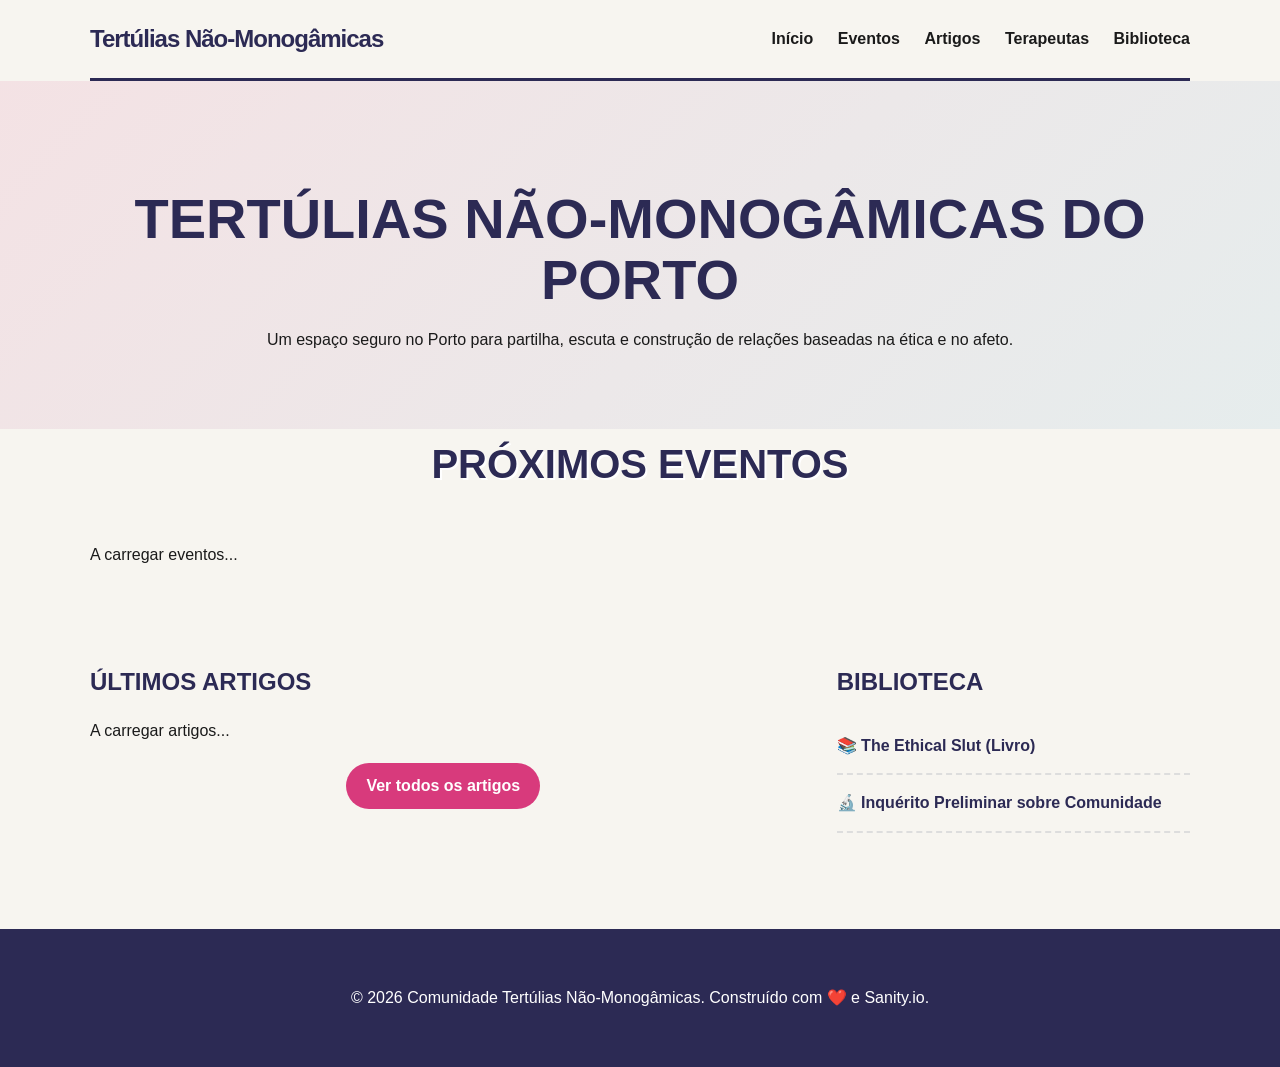
<file: index.html>
<!DOCTYPE html>
<html lang="pt-PT">
<head>
    <meta charset="UTF-8">
    <meta name="viewport" content="width=device-width, initial-scale=1.0">
    <title>Tertúlias Não-Monogâmicas do Porto</title>
    <link rel="stylesheet" href="style.css">
</head>
<body>

    <div class="container">
        <header>
            <div class="logo">Tertúlias Não-Monogâmicas</div>
            <nav>
                <a href="index.html">Início</a>
                <a href="#eventos">Eventos</a>
                <a href="artigos.html">Artigos</a>
                <a href="terapeutas.html">Terapeutas</a>
                <a href="#">Biblioteca</a>
            </nav>
        </header>
    </div>

    <section class="hero">
        <div class="container">
            <h1>Tertúlias Não-Monogâmicas do Porto</h1>
            <p>Um espaço seguro no Porto para partilha, escuta e construção de relações baseadas na ética e no afeto.</p>
        </div>
    </section>

    <div class="container">
        <div class="events-section" id="eventos">
            <h2>Próximos Eventos</h2>
            <div class="events-grid" id="dynamic-events">
                <p>A carregar eventos...</p>
            </div>
        </div>

        <div class="content-grid">
            <div class="articles" id="artigos">
                <h2>Últimos Artigos</h2>
                <div id="dynamic-articles">
                    <p>A carregar artigos...</p>
                </div>
                <div style="margin-top: 20px; text-align: center;">
                    <a href="artigos.html" class="btn">Ver todos os artigos</a>
                </div>
            </div>

            <div class="library">
                <h2>Biblioteca</h2>
                <ul class="library-list">
                    <li>📚 <a href="https://pt.wikipedia.org/wiki/The_Ethical_Slut">The Ethical Slut (Livro)</a></li>
                    <li>🔬 <a href="comunidade_inquerito-preliminar.pdf">Inquérito Preliminar sobre Comunidade</a></li>
                </ul>
            </div>
        </div>
    </div>

    <footer>
        <div class="container">
            <p>© 2026 Comunidade Tertúlias Não-Monogâmicas. Construído com ❤️ e Sanity.io.</p>
        </div>
    </footer>

    <script>
        const PROJECT_ID = "zhr2ddpl"; 
        const DATASET = "production";
        
        // Query para buscar os dados incluindo o campo slug
        // Query atualizada: filtra eventos com data superior ao momento atual
        const QUERY = encodeURIComponent(`{
            "articles": *[_type == "article"] | order(publishedAt desc)[0...3]{title, author, publishedAt, slug},
            "events": *[_type == "event" && date > now()] | order(date asc)[0...3]{title, date, locationName, slug}
        }`);

        const URL = `https://${PROJECT_ID}.api.sanity.io/v2021-10-21/data/query/${DATASET}?query=${QUERY}`;

        const formatDate = (dateString) => {
            return new Date(dateString).toLocaleDateString('pt-PT', { day: 'numeric', month: 'long' });
        };

        fetch(URL)
            .then(res => res.json())
            .then(({ result }) => {
                // 1. RENDERIZAR EVENTOS
                const eventGrid = document.getElementById('dynamic-events');
                eventGrid.innerHTML = '';
                
                if (result.events && result.events.length > 0) {
                    result.events.forEach(ev => {
                        const eventCard = document.createElement('div');
                        eventCard.className = 'event-card';
                        // O link agora usa o slug dinâmico
                        const detailLink = ev.slug ? `evento.html?id=${ev.slug.current}` : '#';
                        
                        eventCard.innerHTML = `
                            <div>
                                <span class="event-meta">★ ${formatDate(ev.date)}</span>
                                <h3>${ev.title}</h3>
                                <p class="event-location">📍 ${ev.locationName || 'Porto'}</p>
                            </div>
                            <a href="${detailLink}" class="btn">Saber Mais</a>
                        `;
                        eventGrid.appendChild(eventCard);
                    });
                } else {
                    // Mensagem clara e amigável caso não haja eventos
                    eventGrid.innerHTML = `
                        <div style="grid-column: 1 / -1; text-align: center; padding: 40px; background: white; border: 3px dashed var(--primary-blue); border-radius: 12px; box-shadow: 6px 6px 0px #eee;">
                            <h3 style="margin-bottom: 10px; font-size: 1.8rem;">Ainda a planear os próximos encontros ☕</h3>
                            <p style="font-size: 1.1rem; color: #555;">De momento não temos eventos futuros agendados. Fica atento(a) a este espaço para novidades em breve!</p>
                        </div>
                    `;
                    // Esta alteração no CSS (grid-column: 1 / -1) faz com que a caixa ocupe as 3 colunas da grelha
                    eventGrid.style.display = "block"; 
                }

                // 2. RENDERIZAR ARTIGOS
                const articleContainer = document.getElementById('dynamic-articles');
                articleContainer.innerHTML = '';

                if (result.articles && result.articles.length > 0) {
                    result.articles.forEach(art => {
                        const card = document.createElement('div');
                        card.className = 'card';
                        const detailLink = art.slug ? `artigo.html?id=${art.slug.current}` : '#';

                        card.innerHTML = `
                            <h3>${art.title}</h3>
                            <p>Publicado por ${art.author || 'Equipa Amory'}</p>
                            <a href="${detailLink}" style="color: var(--accent-pink); font-weight: bold;">Ler artigo →</a>
                        `;
                        articleContainer.appendChild(card);
                    });
                } else {
                    articleContainer.innerHTML = "<p>Ainda não há artigos publicados.</p>";
                }
            })
            .catch(err => console.error("Erro:", err));
    </script>
</body>
</html>
</file>
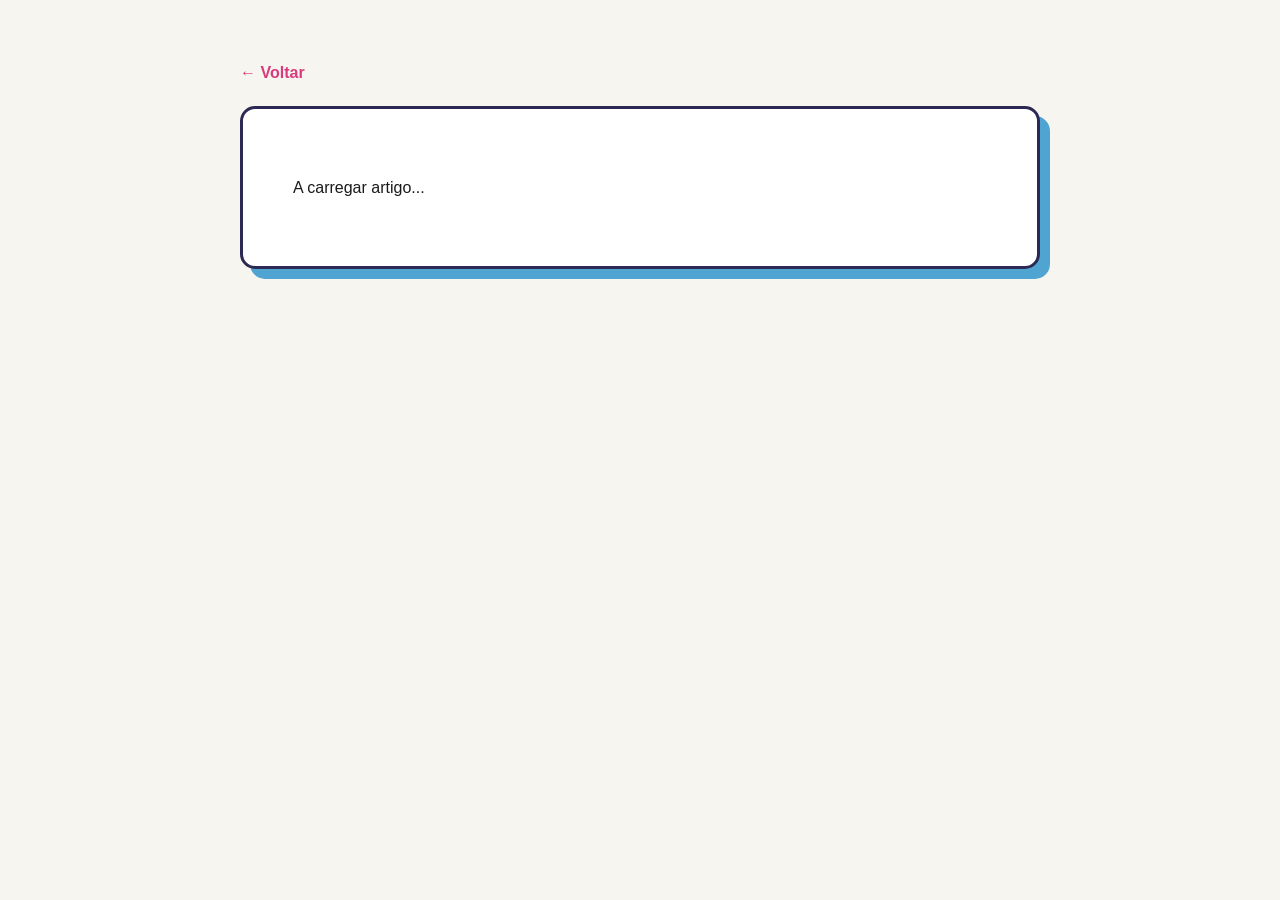
<file: artigo.html>
<!DOCTYPE html>
<html lang="pt-PT">
<head>
    <meta charset="UTF-8">
    <meta name="viewport" content="width=device-width, initial-scale=1.0">
    <title>Artigo | Tertúlias Não-Monogâmicas do Porto</title>
    <link rel="stylesheet" href="style.css">
</head>
<body>
    <div class="article-page-container">
        <a href="javascript:history.back()" class="btn-back">← Voltar</a>         
        <article class="article-content" id="article-data">
            <p>A carregar artigo...</p>
        </article>
    </div>

    <script>
        const urlParams = new URLSearchParams(window.location.search);
        const slug = urlParams.get('id');
        const PROJECT_ID = "zhr2ddpl";

        const QUERY = encodeURIComponent(`*[_type == "article" && slug.current == "${slug}"][0]{..., "imageUrl": mainImage.asset->url}`);
        const URL = `https://${PROJECT_ID}.api.sanity.io/v2021-10-21/data/query/production?query=${QUERY}`;

        // PORTABLE TEXT TRANSLATOR: Turns Sanity blocks into HTML
        function blocksToHtml(blocks) {
            return blocks.map(block => {
                if (block._type !== 'block' || !block.children) return '';
                const text = block.children.map(child => child.text).join('');
                return `<p>${text}</p>`; // Basic version: wraps every block in a paragraph
            }).join('');
        }

        fetch(URL)
            .then(res => res.json())
            .then(({ result }) => {
                const container = document.getElementById('article-data');
                if (result) {
                    document.title = `${result.title} | Tertúlias Não-Monogâmicas do Porto`;
                    // 2. Renderizar o conteúdo
                    const date = new Date(result.publishedAt).toLocaleDateString('pt-PT');
                    
                    // Verifica se a imagem existe antes de a tentar mostrar
                    const imageHTML = result.imageUrl 
                        ? `<img src="${result.imageUrl}" alt="Capa do artigo ${result.title}" class="article-cover">` 
                        : '';

                    container.innerHTML = `
                        ${imageHTML}
                        <h1>${result.title}</h1>
                        <p class="author-meta">Por ${result.author} em ${date}</p>
                        <div class="body-text">${blocksToHtml(result.content)}</div>
                    `;
                }
            });
    </script>
</body>
</html>
</file>
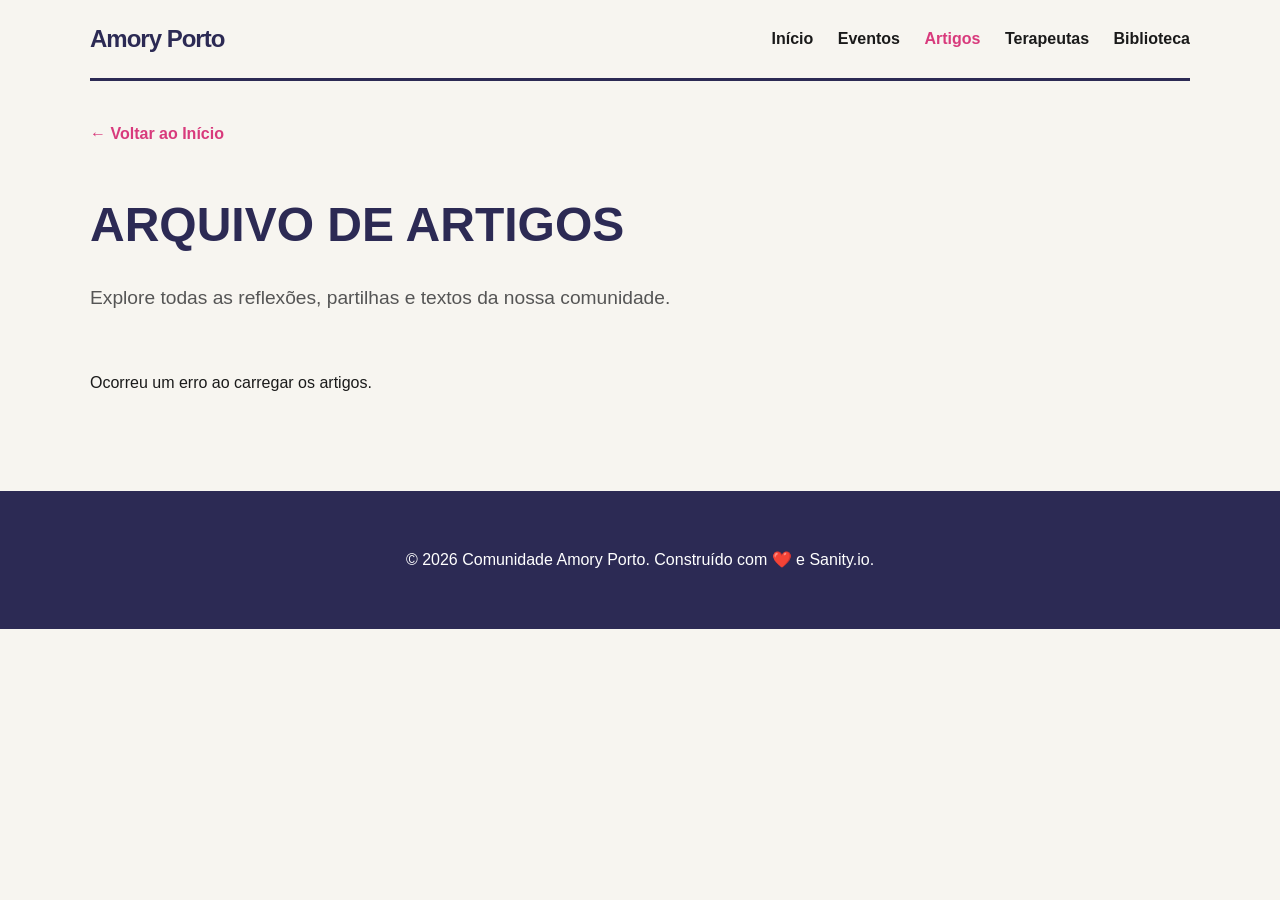
<file: artigos.html>
<!DOCTYPE html>
<html lang="pt-PT">
<head>
    <meta charset="UTF-8">
    <meta name="viewport" content="width=device-width, initial-scale=1.0">
    <title>Histórico de Artigos | Tertúlias Não-Monogâmicas</title>
    <link rel="stylesheet" href="style.css">
</head>
<body>

    <div class="container">
        <header>
            <div class="logo">Amory Porto</div>
            <nav>
                <a href="index.html">Início</a>
                <a href="index.html#eventos">Eventos</a>
                <a href="artigos.html" style="color: var(--accent-pink);">Artigos</a>
                <a href="terapeutas.html">Terapeutas</a>
                <a href="#">Biblioteca</a>
            </nav>
        </header>
    </div>

    <div class="container" style="margin-top: 40px; margin-bottom: 80px;">
        <a href="index.html" class="btn-back">← Voltar ao Início</a>
        
        <h1 style="font-size: 3rem; margin-top: 20px;">Arquivo de Artigos</h1>
        <p style="font-size: 1.2rem; color: #555; margin-bottom: 40px;">Explore todas as reflexões, partilhas e textos da nossa comunidade.</p>

        <div id="all-articles" style="display: grid; grid-template-columns: repeat(auto-fill, minmax(300px, 1fr)); gap: 30px;">
            <p>A carregar o histórico de artigos...</p>
        </div>
    </div>

    <footer>
        <div class="container">
            <p>© 2026 Comunidade Amory Porto. Construído com ❤️ e Sanity.io.</p>
        </div>
    </footer>

    <script>
        const PROJECT_ID = "zhr2ddpl";
        const DATASET = "production";
        
        // Query para buscar TODOS os artigos, ordenados por data
        const QUERY = encodeURIComponent(`*[_type == "article"] | order(publishedAt desc){title, author, publishedAt, slug}`);
        const URL = `https://${PROJECT_ID}.api.sanity.io/v2021-10-21/data/query/${DATASET}?query=${QUERY}`;

        fetch(URL)
            .then(res => res.json())
            .then(({ result }) => {
                const container = document.getElementById('all-articles');
                container.innerHTML = ''; // Limpa a mensagem de carregamento

                if (result && result.length > 0) {
                    result.forEach(art => {
                        // Formatar a data
                        const dateStr = art.publishedAt 
                            ? new Date(art.publishedAt).toLocaleDateString('pt-PT', { day: 'numeric', month: 'long', year: 'numeric' }) 
                            : 'Data desconhecida';
                        
                        // Criar o link
                        const detailLink = art.slug ? `artigo.html?id=${art.slug.current}` : '#';

                        // Construir o card
                        const card = document.createElement('div');
                        card.className = 'card';
                        card.style.marginBottom = '0'; // Anula a margem do CSS base para a grelha funcionar perfeitamente
                        
                        card.innerHTML = `
                            <span style="font-size: 0.85rem; font-weight: bold; color: #888; text-transform: uppercase;">${dateStr}</span>
                            <h3 style="margin-top: 10px; font-size: 1.4rem;">${art.title}</h3>
                            <p style="margin-bottom: 15px;">Por ${art.author || 'Equipa Amory'}</p>
                            <a href="${detailLink}" style="color: var(--accent-pink); font-weight: bold; text-decoration: none;">Ler artigo →</a>
                        `;
                        container.appendChild(card);
                    });
                } else {
                    container.style.display = "block";
                    container.innerHTML = `
                        <div style="text-align: center; padding: 40px; background: white; border: 3px dashed var(--primary-blue); border-radius: 12px;">
                            <h3 style="font-size: 1.5rem;">Ainda sem publicações 📝</h3>
                            <p>Os nossos textos e reflexões aparecerão aqui em breve.</p>
                        </div>
                    `;
                }
            })
            .catch(err => {
                console.error("Erro ao carregar o arquivo de artigos:", err);
                document.getElementById('all-articles').innerHTML = "<p>Ocorreu um erro ao carregar os artigos.</p>";
            });
    </script>
</body>
</html>
</file>
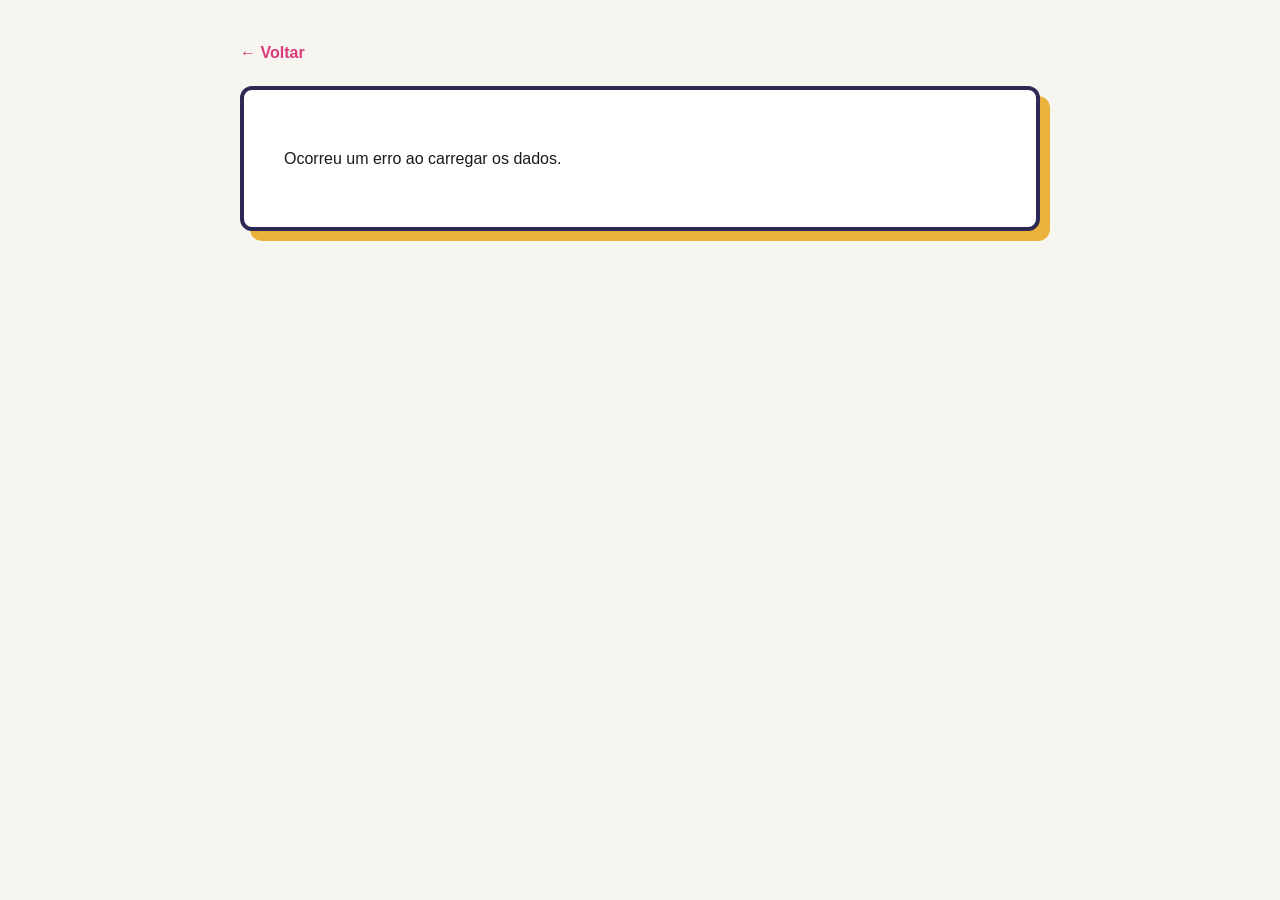
<file: evento.html>
<!DOCTYPE html>
<html lang="pt-PT">
<head>
    <meta charset="UTF-8">
    <meta name="viewport" content="width=device-width, initial-scale=1.0">
    <title>Evento | Tertúlias Não-Monogâmicas do Porto</title>
    <link rel="stylesheet" href="style.css">
</head>
<body>
    <div class="event-page-container">
        <a href="javascript:history.back()" class="btn-back">← Voltar</a>
        
        <div class="event-box" id="event-details">
            <p>A carregar detalhes do evento...</p>
        </div>
    </div>

    <script>
        const urlParams = new URLSearchParams(window.location.search);
        const slug = urlParams.get('id');
        const PROJECT_ID = "zhr2ddpl";

        // Query com extração da imagem
        const QUERY = encodeURIComponent(`*[_type == "event" && slug.current == "${slug}"][0]{..., "imageUrl": mainImage.asset->url}`);
        const URL = `https://${PROJECT_ID}.api.sanity.io/v2021-10-21/data/query/production?query=${QUERY}`;

        fetch(URL)
            .then(res => res.json())
            .then(({ result }) => {
                const container = document.getElementById('event-details');
                if (result) {
                    document.title = `${result.title} | Tertúlias Não-Monogâmicas do Porto`;

                    const date = new Date(result.date).toLocaleString('pt-PT', { weekday: 'long', day: 'numeric', month: 'long', hour: '2-digit', minute: '2-digit' });
                    
                    const imageHTML = result.imageUrl 
                        ? `<img src="${result.imageUrl}" alt="Cartaz do evento ${result.title}" class="event-cover">` 
                        : '';

                    container.innerHTML = `
                        <div class="meta-info">★ ${date}</div>
                        ${imageHTML}
                        <h1>${result.title}</h1>
                        <p style="font-size: 1.3rem;">📍 <strong>Local:</strong> ${result.locationName || 'Porto'}</p>
                        <p><strong>Morada:</strong> ${result.address || 'Ver detalhes no mapa'}</p>
                        <div class="description">${result.description}</div>
                    `;
                } else {
                    container.innerHTML = "<h1>Evento não encontrado.</h1>";
                    document.title = "Evento não encontrado | Amory Porto";
                }
            })
            .catch(err => {
                console.error("Erro a carregar evento:", err);
                document.getElementById('event-details').innerHTML = "<p>Ocorreu um erro ao carregar os dados.</p>";
            });
    </script>
</body>
</html>
</file>
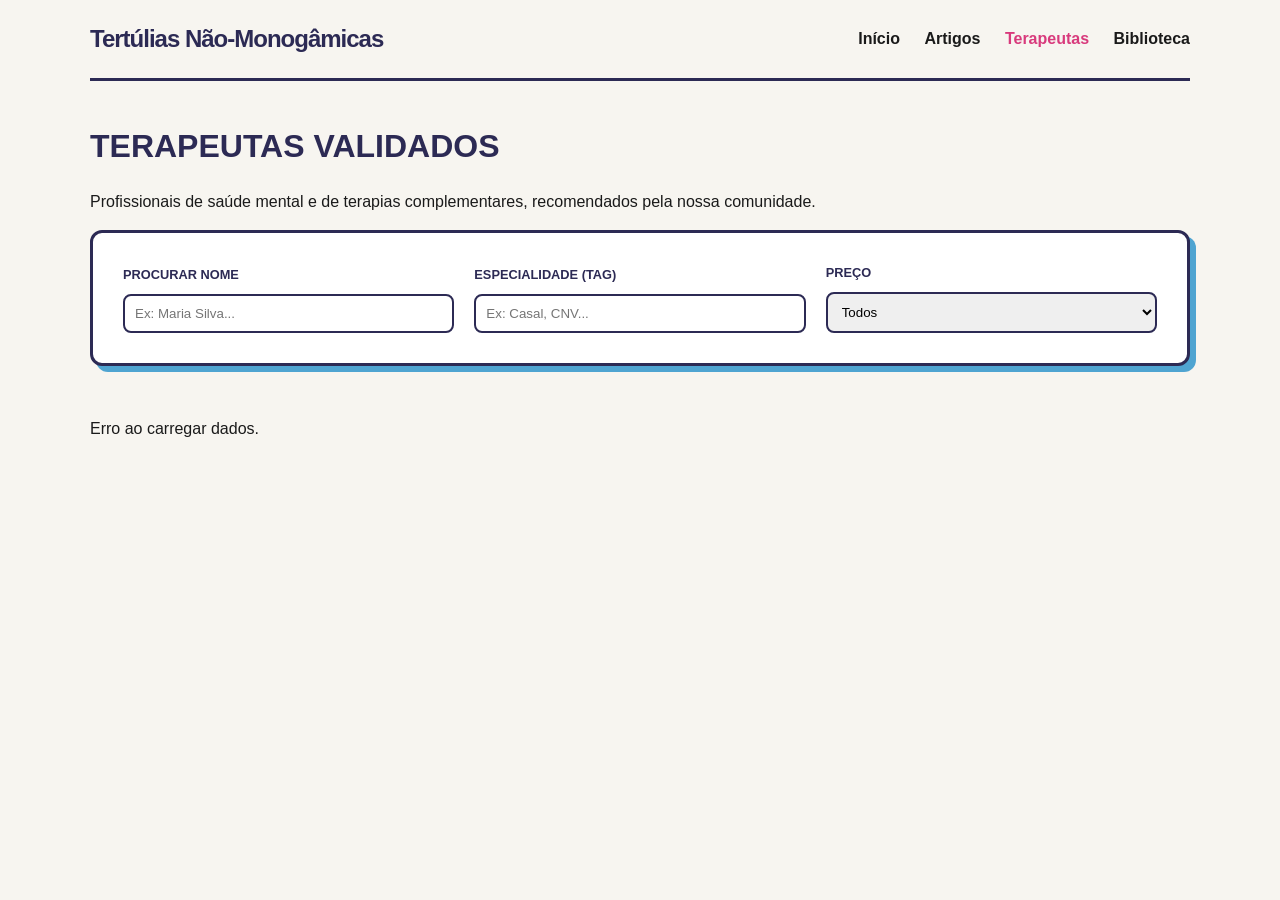
<file: terapeutas.html>
<!DOCTYPE html>
<html lang="pt-PT">
<head>
    <meta charset="UTF-8">
    <meta name="viewport" content="width=device-width, initial-scale=1.0">
    <title>Profissionais de Saúde | Tertúlias Não-Monogâmicas do Porto</title>
    <link rel="stylesheet" href="style.css">
    <style>
        /* Estilos específicos para a página de terapeutas */
        .search-container {
            background: white;
            padding: 30px;
            border: 3px solid var(--primary-blue);
            border-radius: 12px;
            box-shadow: 6px 6px 0px var(--accent-light-blue);
            margin-bottom: 50px;
            display: grid;
            grid-template-columns: repeat(auto-fit, minmax(200px, 1fr));
            gap: 20px;
            align-items: end;
        }

        .filter-group { display: flex; flex-direction: column; gap: 8px; }
        .filter-group label { font-weight: bold; color: var(--primary-blue); text-transform: uppercase; font-size: 0.8rem; }
        .filter-group input, .filter-group select {
            padding: 10px;
            border: 2px solid var(--primary-blue);
            border-radius: 8px;
            font-family: inherit;
        }

        .alphabet-section { margin-bottom: 40px; }
        .letter-header {
            font-size: 2.5rem;
            color: var(--accent-pink);
            border-bottom: 4px solid var(--accent-pink);
            margin-bottom: 25px;
            font-family: 'Arial Black', sans-serif;
        }

        .therapist-grid {
            display: grid;
            grid-template-columns: repeat(auto-fill, minmax(320px, 1fr));
            gap: 25px;
        }

        .therapist-card {
            background: white;
            border: 3px solid var(--primary-blue);
            border-radius: 12px;
            padding: 20px;
            box-shadow: 5px 5px 0px var(--accent-yellow);
            display: flex;
            flex-direction: column;
            justify-content: space-between;
        }

        .therapist-name { margin: 0 0 10px 0; color: var(--primary-blue); }
        .price-tag { color: var(--accent-pink); font-weight: bold; margin-bottom: 10px; }
        
        .tag-list { display: flex; flex-wrap: wrap; gap: 5px; margin-bottom: 15px; }
        .tag {
            background: var(--bg-color);
            border: 1px solid var(--primary-blue);
            padding: 2px 8px;
            border-radius: 4px;
            font-size: 0.75rem;
            font-weight: bold;
        }

        .contact-links { margin-top: 15px; display: flex; gap: 15px; font-size: 0.9rem; }
        .contact-links a { text-decoration: none; color: var(--accent-light-blue); font-weight: bold; }
        
        .recommenders {
            margin-top: 15px;
            padding-top: 10px;
            border-top: 1px dashed #ccc;
            font-size: 0.8rem;
            font-style: italic;
            color: #666;
        }
    </style>
</head>
<body>

    <div class="container">
        <header>
            <div class="logo">Tertúlias Não-Monogâmicas</div>
            <nav>
                <a href="index.html">Início</a>
                <a href="artigos.html">Artigos</a>
                <a href="terapeutas.html" style="color: var(--accent-pink);">Terapeutas</a>
                <a href="#">Biblioteca</a>
            </nav>
        </header>
    </div>

    <div class="container" style="margin-top: 40px; margin-bottom: 80px;">
        <h1>Terapeutas Validados</h1>
        <p>Profissionais de saúde mental e de terapias complementares, recomendados pela nossa comunidade.</p>

        <div class="search-container">
            <div class="filter-group">
                <label>Procurar Nome</label>
                <input type="text" id="searchName" placeholder="Ex: Maria Silva...">
            </div>
            <div class="filter-group">
                <label>Especialidade (Tag)</label>
                <input type="text" id="searchTag" placeholder="Ex: Casal, CNV...">
            </div>
            <div class="filter-group">
                <label>Preço</label>
                <select id="searchPrice">
                    <option value="">Todos</option>
                    <option value="1">€ (Económico)</option>
                    <option value="2">€€ (Intermédio)</option>
                    <option value="3">€€€ (Premium)</option>
                </select>
            </div>
        </div>

        <div id="therapists-list">
            <p>A carregar lista de profissionais...</p>
        </div>
    </div>

    <script>
        const PROJECT_ID = "zhr2ddpl";
        let allTherapists = [];

        // 1. QUERY SANITY (Ajuste o nome do tipo no Sanity se necessário)
        const QUERY = encodeURIComponent(`*[_type == "therapist"] | order(name asc)`);
        const URL = `https://${PROJECT_ID}.api.sanity.io/v2021-10-21/data/query/production?query=${QUERY}`;

        async function fetchTherapists() {
            try {
                const response = await fetch(URL);
                const { result } = await response.json();
                allTherapists = result || [];
                renderTherapists(allTherapists);
            } catch (err) {
                console.error("Erro:", err);
                document.getElementById('therapists-list').innerHTML = "Erro ao carregar dados.";
            }
        }

        function renderTherapists(list) {
            const container = document.getElementById('therapists-list');
            container.innerHTML = '';

            if (list.length === 0) {
                container.innerHTML = "<p>Nenhum terapeuta encontrado com estes critérios.</p>";
                return;
            }

            // Agrupar por letra inicial
            const grouped = list.reduce((acc, t) => {
                const firstLetter = t.name[0].toUpperCase();
                if (!acc[firstLetter]) acc[firstLetter] = [];
                acc[firstLetter].push(t);
                return acc;
            }, {});

            // Renderizar cada grupo alfabético
            Object.keys(grouped).sort().forEach(letter => {
                const section = document.createElement('div');
                section.className = 'alphabet-section';
                
                let cardsHtml = grouped[letter].map(t => {
                    const priceSymbol = "€".repeat(t.priceLevel || 1);
                    const tagsHtml = (t.tags || []).map(tag => `<span class="tag">${tag}</span>`).join('');
                    const recommendersHtml = (t.recommenders || []).join(', ');
                    
                    return `
                        <div class="therapist-card">
                            <div>
                                <h3 class="therapist-name">${t.name}</h3>
                                <div class="price-tag">${priceSymbol}</div>
                                <div class="tag-list">${tagsHtml}</div>
                                <p><strong>📞 Tel:</strong> ${t.phone || 'N/A'}</p>
                            </div>
                            <div>
                                <div class="contact-links">
                                    ${t.instagram ? `<a href="${t.instagram}" target="_blank">Instagram</a>` : ''}
                                    ${t.linkedin ? `<a href="${t.linkedin}" target="_blank">LinkedIn</a>` : ''}
                                </div>
                                <div class="recommenders">
                                    <strong>Recomendado por:</strong> ${recommendersHtml}
                                </div>
                            </div>
                        </div>
                    `;
                }).join('');

                section.innerHTML = `
                    <div class="letter-header">${letter}</div>
                    <div class="therapist-grid">${cardsHtml}</div>
                `;
                container.appendChild(section);
            });
        }

        // 2. LÓGICA DE BUSCA E FILTROS
        function filterResults() {
            const nameQuery = document.getElementById('searchName').value.toLowerCase();
            const tagQuery = document.getElementById('searchTag').value.toLowerCase();
            const priceQuery = document.getElementById('searchPrice').value;

            const filtered = allTherapists.filter(t => {
                const matchesName = t.name.toLowerCase().includes(nameQuery);
                const matchesTag = t.tags ? t.tags.some(tag => tag.toLowerCase().includes(tagQuery)) : true;
                const matchesPrice = priceQuery ? t.priceLevel == priceQuery : true;
                return matchesName && matchesTag && matchesPrice;
            });

            renderTherapists(filtered);
        }

        // Listeners para os filtros
        document.getElementById('searchName').addEventListener('input', filterResults);
        document.getElementById('searchTag').addEventListener('input', filterResults);
        document.getElementById('searchPrice').addEventListener('change', filterResults);

        fetchTherapists();
    </script>
</body>
</html>
</file>
<file: style.css>
/* Paleta de Cores & Estilos Base */
:root {
    --bg-color: #f7f5f0; 
    --primary-blue: #2c2a54; 
    --accent-pink: #d83a7c; 
    --accent-yellow: #eab13b; 
    --accent-light-blue: #4fa4d1; 
    --text-dark: #1a1a1a;
}

body {
    font-family: 'Helvetica Neue', Arial, sans-serif;
    background-color: var(--bg-color);
    color: var(--text-dark);
    margin: 0;
    padding: 0;
    line-height: 1.6;
}

h1, h2, h3 {
    font-family: 'Arial Black', Impact, sans-serif;
    text-transform: uppercase;
    color: var(--primary-blue);
    margin-bottom: 0.5rem;
}

.container {
    max-width: 1100px;
    margin: 0 auto;
    padding: 0 20px;
}

/* --- Estilos Comuns --- */
.btn-back {
    display: inline-block;
    text-decoration: none;
    font-weight: bold;
    color: var(--accent-pink);
    margin-bottom: 20px;
    transition: color 0.2s;
}

.btn-back:hover {
    color: var(--primary-blue);
}

/* --- Navegação e Footer (Index) --- */
header {
    display: flex;
    justify-content: space-between;
    align-items: center;
    padding: 20px 0;
    border-bottom: 3px solid var(--primary-blue);
}

.logo {
    font-size: 24px;
    font-weight: 900;
    color: var(--primary-blue);
    letter-spacing: -1px;
}

nav a {
    text-decoration: none;
    color: var(--text-dark);
    font-weight: bold;
    margin-left: 20px;
    transition: color 0.2s;
}

nav a:hover {
    color: var(--accent-pink);
}

footer {
    background-color: var(--primary-blue);
    color: white;
    text-align: center;
    padding: 40px 20px;
    margin-top: 40px;
}

/* --- Secção Hero (Index) --- */
.hero {
    text-align: center;
    padding: 60px 20px;
    background: linear-gradient(135deg, rgba(216,58,124,0.1) 0%, rgba(79,164,209,0.1) 100%);
}

.hero h1 {
    font-size: 3.5rem;
    line-height: 1.1;
    margin-bottom: 10px;
    color: var(--primary-blue);
}

/* --- Grelha de Eventos (Index) --- */
.events-section {
    margin: -30px auto 60px auto;
    position: relative;
    z-index: 10;
}

.events-section h2 {
    text-align: center;
    margin-bottom: 30px;
    font-size: 2.5rem;
    text-shadow: 2px 2px 0px white;
}

.events-grid {
    display: grid;
    grid-template-columns: repeat(3, 1fr);
    gap: 25px;
}

.event-card {
    background-color: white;
    border: 3px solid var(--primary-blue);
    border-radius: 12px;
    padding: 25px 20px;
    box-shadow: 6px 6px 0px var(--accent-yellow);
    display: flex;
    flex-direction: column;
    justify-content: space-between;
    transition: transform 0.2s;
}

.event-card:hover { transform: translateY(-5px); }
.event-card:nth-child(2n) { box-shadow: 6px 6px 0px var(--accent-pink); }
.event-card:nth-child(3n) { box-shadow: 6px 6px 0px var(--accent-light-blue); }

.event-meta {
    font-weight: bold;
    color: var(--accent-pink);
    font-size: 0.95rem;
    margin-bottom: 10px;
    display: block;
}

.btn {
    background-color: var(--accent-pink);
    color: white;
    padding: 10px 20px;
    text-decoration: none;
    font-weight: bold;
    font-size: 1rem;
    border-radius: 50px;
    display: inline-block;
    text-align: center;
    transition: 0.2s;
}

.btn:hover { background-color: var(--primary-blue); }

/* --- Conteúdo: Artigos e Biblioteca (Index) --- */
.content-grid {
    display: grid;
    grid-template-columns: 2fr 1fr;
    gap: 40px;
    margin-bottom: 80px;
}

.card {
    background: white;
    padding: 20px;
    border-radius: 8px;
    border-left: 6px solid var(--accent-light-blue);
    margin-bottom: 20px;
    box-shadow: 0 4px 6px rgba(0,0,0,0.05);
}

.library-list { list-style: none; padding: 0; }
.library-list li { padding: 15px 0; border-bottom: 2px dashed #ddd; font-weight: bold; }
.library-list li a { text-decoration: none; color: var(--primary-blue); }

/* --- Página de Artigo --- */
.article-page-container { max-width: 800px; margin: 60px auto; padding: 0 20px; }
.article-content { background: white; padding: 50px; border: 3px solid var(--primary-blue); box-shadow: 10px 10px 0px var(--accent-light-blue); border-radius: 15px; }
.article-content h1 { font-size: 2.5rem; line-height: 1.1; }
.author-meta { font-style: italic; color: #666; margin-bottom: 30px; }
.body-text p { margin-bottom: 20px; font-size: 1.15rem; line-height: 1.8; }
.article-cover {
    width: 100%; 
    max-width: 100%; /* Garante que nunca ultrapassa a largura da caixa */
    height: auto; /* Mantém a proporção correta */
    max-height: 450px; 
    object-fit: cover; 
    display: block; /* Resolve o bug do espaço extra debaixo da imagem e força-a a ficar dentro da caixa */
    border-radius: 8px; 
    border: 3px solid var(--primary-blue); 
    margin-top: 20px; /* Espaço entre o autor e a imagem */
    margin-bottom: 30px; /* Espaço entre a imagem e o texto */
    box-sizing: border-box; /* Inclui a borda no cálculo da largura total */
}

/* --- Página de Evento --- */
.event-page-container { max-width: 800px; margin: 0 auto; padding: 40px 20px; }
.event-page-container h1 { font-size: 3rem; }
.event-box { background: white; border: 4px solid var(--primary-blue); padding: 40px; box-shadow: 10px 10px 0px var(--accent-yellow); border-radius: 12px; }
.meta-info { font-weight: bold; font-size: 1.2rem; color: var(--accent-pink); margin-bottom: 20px; border-bottom: 2px solid #eee; padding-bottom: 10px; }
.description { font-size: 1.1rem; margin-top: 30px; white-space: pre-wrap; }
.event-cover {
    width: 100%; 
    max-width: 100%; /* Garante que nunca ultrapassa a largura da caixa */
    height: auto; /* Mantém a proporção correta */
    object-fit: cover; 
    display: block; /* Resolve o bug do espaço extra debaixo da imagem e força-a a ficar dentro da caixa */
    border-radius: 8px; 
    border: 3px solid var(--primary-blue); 
    margin-top: 20px; /* Espaço entre o autor e a imagem */
    margin-bottom: 30px; /* Espaço entre a imagem e o texto */
    box-sizing: border-box; /* Inclui a borda no cálculo da largura total */
}

/* --- Responsividade --- */
@media (max-width: 900px) { .events-grid { grid-template-columns: repeat(2, 1fr); } }
@media (max-width: 768px) { 
    /* Grelhas passam a 1 coluna */
    .content-grid, .events-grid { grid-template-columns: 1fr; } 

    /* Ajustes específicos para leitura no telemóvel */
    .article-page-container, .event-page-container { 
        margin-top: 20px; /* Reduz o espaço no topo */
    }
    
    .article-content, .event-box { 
        padding: 25px 20px; /* Metade do padding original para dar espaço ao texto */
        box-shadow: 5px 5px 0px var(--accent-light-blue); /* Sombra mais contida */
    }

    .event-box {
        box-shadow: 5px 5px 0px var(--accent-yellow); /* Mantém a cor certa para o evento */
    }

    .article-content h1, .event-page-container h1 { 
        font-size: 2rem; /* Título ligeiramente mais pequeno para evitar quebras estranhas */
    }
}
</file>
